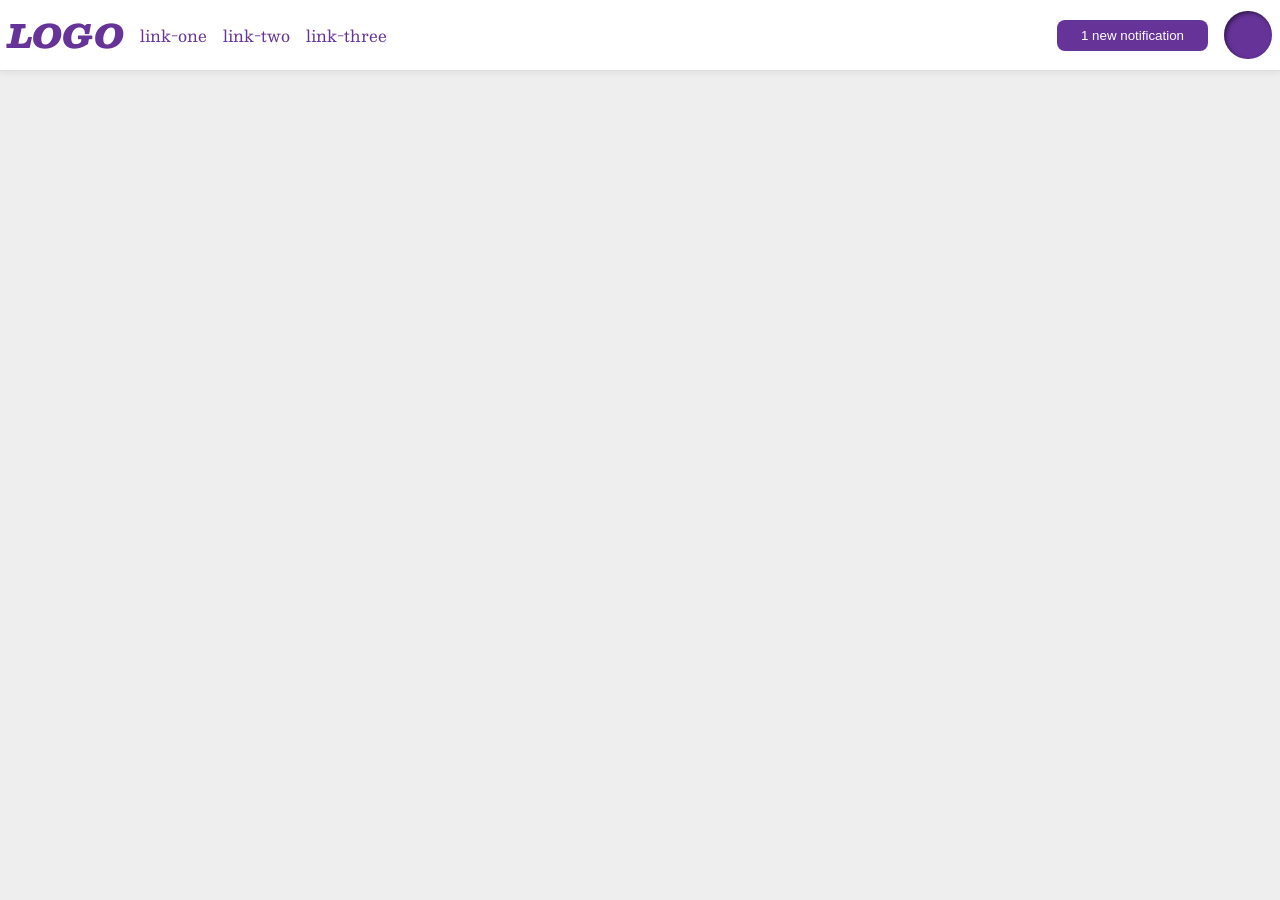
<file: foundations/flex/03-flex-header-2/index.html>
<!DOCTYPE html>
<html lang="en">
  <head>
    <meta charset="UTF-8">
    <meta http-equiv="X-UA-Compatible" content="IE=edge">
    <meta name="viewport" content="width=device-width, initial-scale=1.0">
    <title>Flex Header 2</title>
    <link rel="stylesheet" href="style.css">
  </head>
  <body>
    <div class="header">
      <div class="right">
      <div class="logo">
        LOGO
      </div>
      <ul class="links">
        <li><a href="https://google.com">link-one</a></li>
        <li><a href="https://google.com">link-two</a></li>
        <li><a href="https://google.com">link-three</a></li>
      </ul>
      </div>
      <div class="left">
      <button class="notifications">
        1 new notification
      </button>
      <div class="profile-image"></div>
    </div>
    </div>
  </body>
</html>
</file>
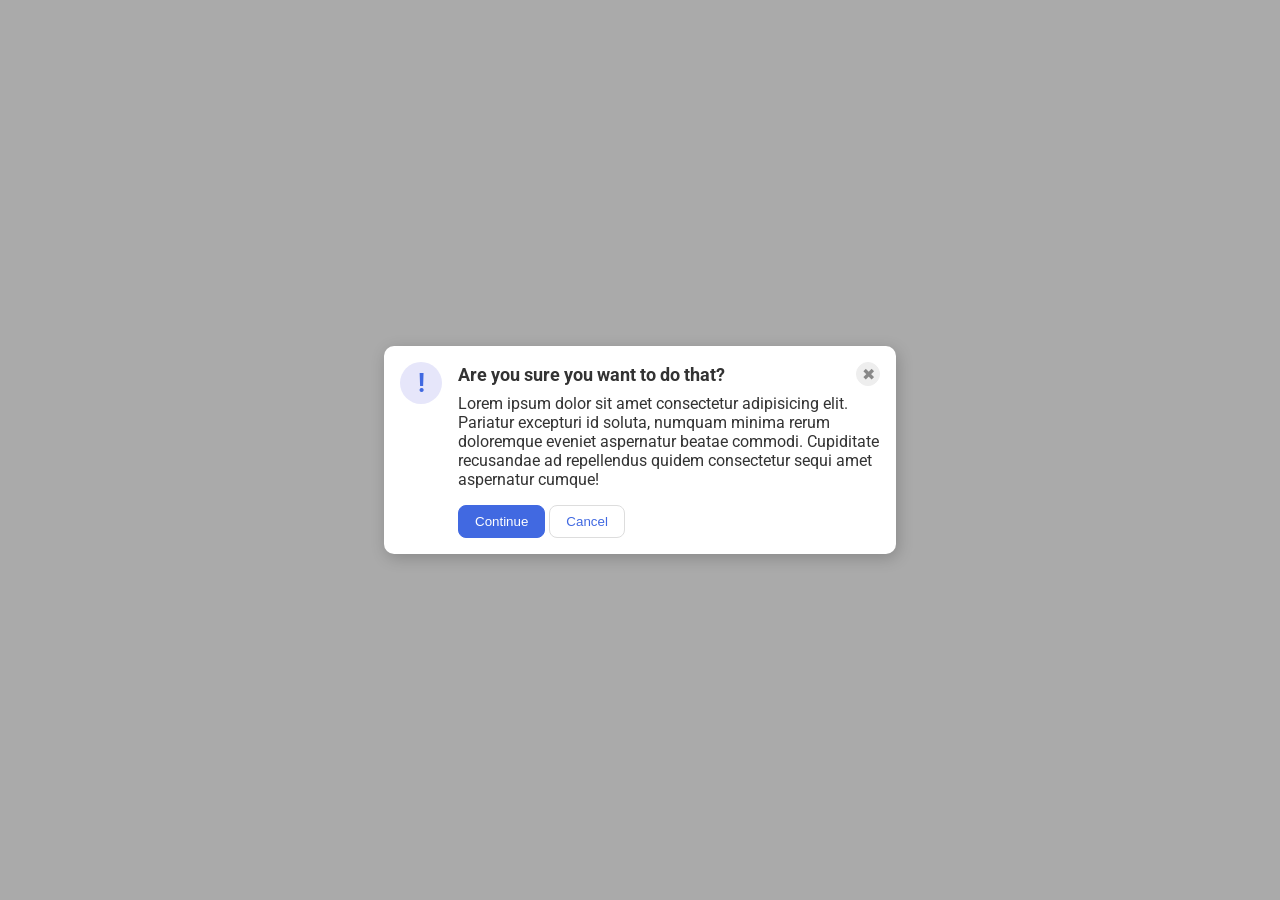
<file: foundations/flex/05-flex-modal/index.html>
<!DOCTYPE html>
<html lang="en">
  <head>
    <meta charset="UTF-8">
    <meta http-equiv="X-UA-Compatible" content="IE=edge">
    <meta name="viewport" content="width=device-width, initial-scale=1.0">
    <link rel="stylesheet" href="style.css">
    <title>Modal</title>
  </head>
  <body>
    <div class="modal">
      <div class="icon">!</div>

      <div class="container">
        <div class="header">Are you sure you want to do that?
          <button class="close-button">✖</button>
        </div>
        <div class="text">Lorem ipsum dolor sit amet consectetur adipisicing elit. Pariatur excepturi id soluta, numquam minima rerum doloremque eveniet aspernatur beatae commodi. Cupiditate recusandae ad repellendus quidem consectetur sequi amet aspernatur cumque!</div>
        <button class="continue">Continue</button>
        <button class="cancel">Cancel</button>
      </div>
    </div>
  </body>
</html>
</file>
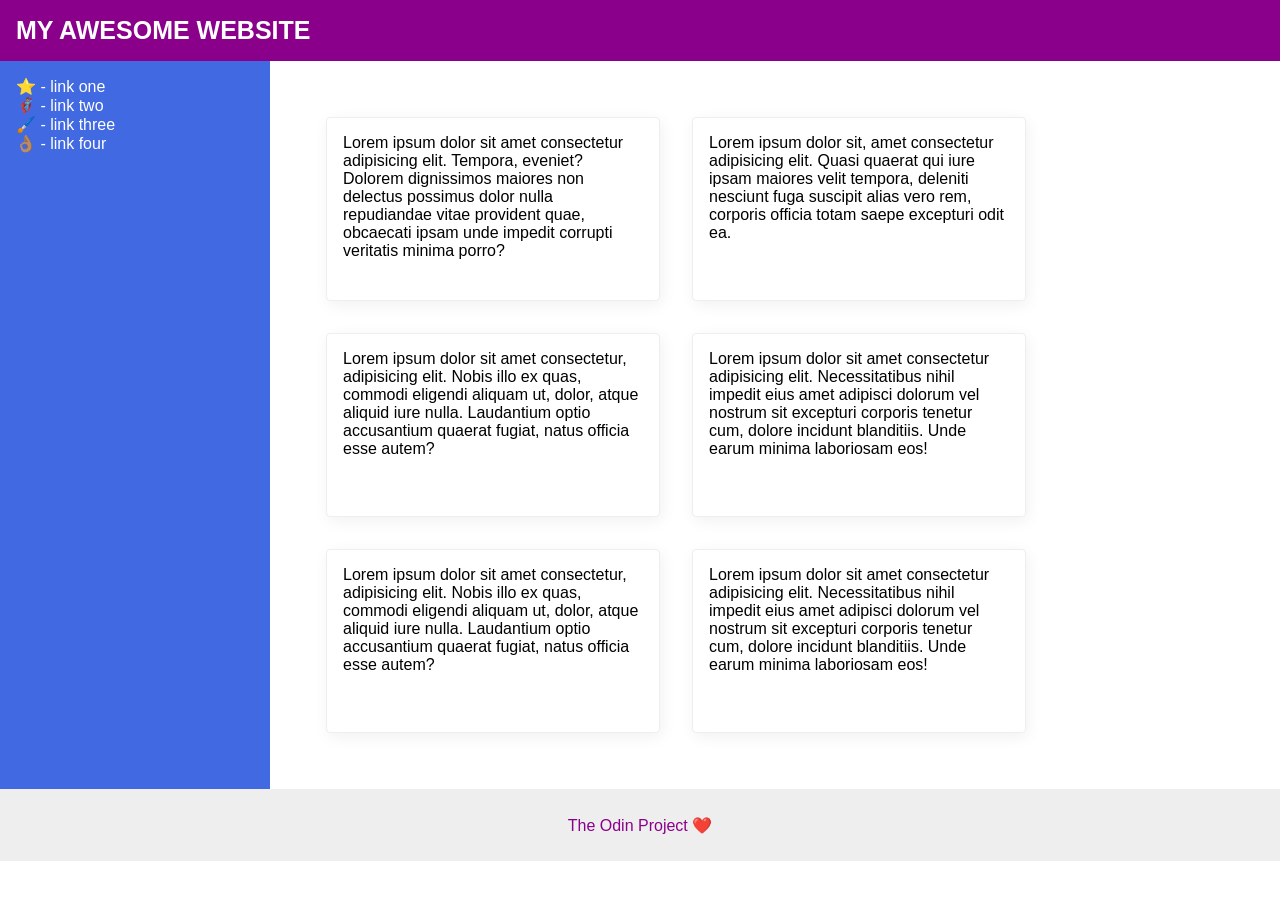
<file: foundations/flex/07-flex-layout-2/index.html>
<!DOCTYPE html>
<html lang="en">
  <head>
    <meta charset="UTF-8">
    <meta http-equiv="X-UA-Compatible" content="IE=edge">
    <meta name="viewport" content="width=device-width, initial-scale=1.0">
    <title>The Holy Grail</title>
    <link rel="stylesheet" href="style.css">
  </head>
  <body>
    <div class="header">
      MY AWESOME WEBSITE
    </div>
    
    <div class="container">
    <div class="sidebar">
      <ul>
        <li><a href="#">⭐ - link one</a></li>
        <li><a href="#">🦸🏽‍♂️ - link two</a></li>
        <li><a href="#">🖌️ - link three</a></li>
        <li><a href="#">👌🏽 - link four</a></li>
      </ul>
    </div>
<div class="card-box">
    <div class="card">Lorem ipsum dolor sit amet consectetur adipisicing elit. Tempora, eveniet? Dolorem dignissimos maiores non delectus possimus dolor nulla repudiandae vitae provident quae, obcaecati ipsam unde impedit corrupti veritatis minima porro?</div>
    <div class="card">Lorem ipsum dolor sit, amet consectetur adipisicing elit. Quasi quaerat qui iure ipsam maiores velit tempora, deleniti nesciunt fuga suscipit alias vero rem, corporis officia totam saepe excepturi odit ea.</div>
    <div class="card">Lorem ipsum dolor sit amet consectetur, adipisicing elit. Nobis illo ex quas, commodi eligendi aliquam ut, dolor, atque aliquid iure nulla. Laudantium optio accusantium quaerat fugiat, natus officia esse autem?</div>
    <div class="card">Lorem ipsum dolor sit amet consectetur adipisicing elit. Necessitatibus nihil impedit eius amet adipisci dolorum vel nostrum sit excepturi corporis tenetur cum, dolore incidunt blanditiis. Unde earum minima laboriosam eos!</div>
    <div class="card">Lorem ipsum dolor sit amet consectetur, adipisicing elit. Nobis illo ex quas, commodi eligendi aliquam ut, dolor, atque aliquid iure nulla. Laudantium optio accusantium quaerat fugiat, natus officia esse autem?</div>
    <div class="card">Lorem ipsum dolor sit amet consectetur adipisicing elit. Necessitatibus nihil impedit eius amet adipisci dolorum vel nostrum sit excepturi corporis tenetur cum, dolore incidunt blanditiis. Unde earum minima laboriosam eos!</div>
    </div>
    </div>
    <div class="footer">
      The Odin Project ❤️
    </div>
  </body>
</html>
</file>
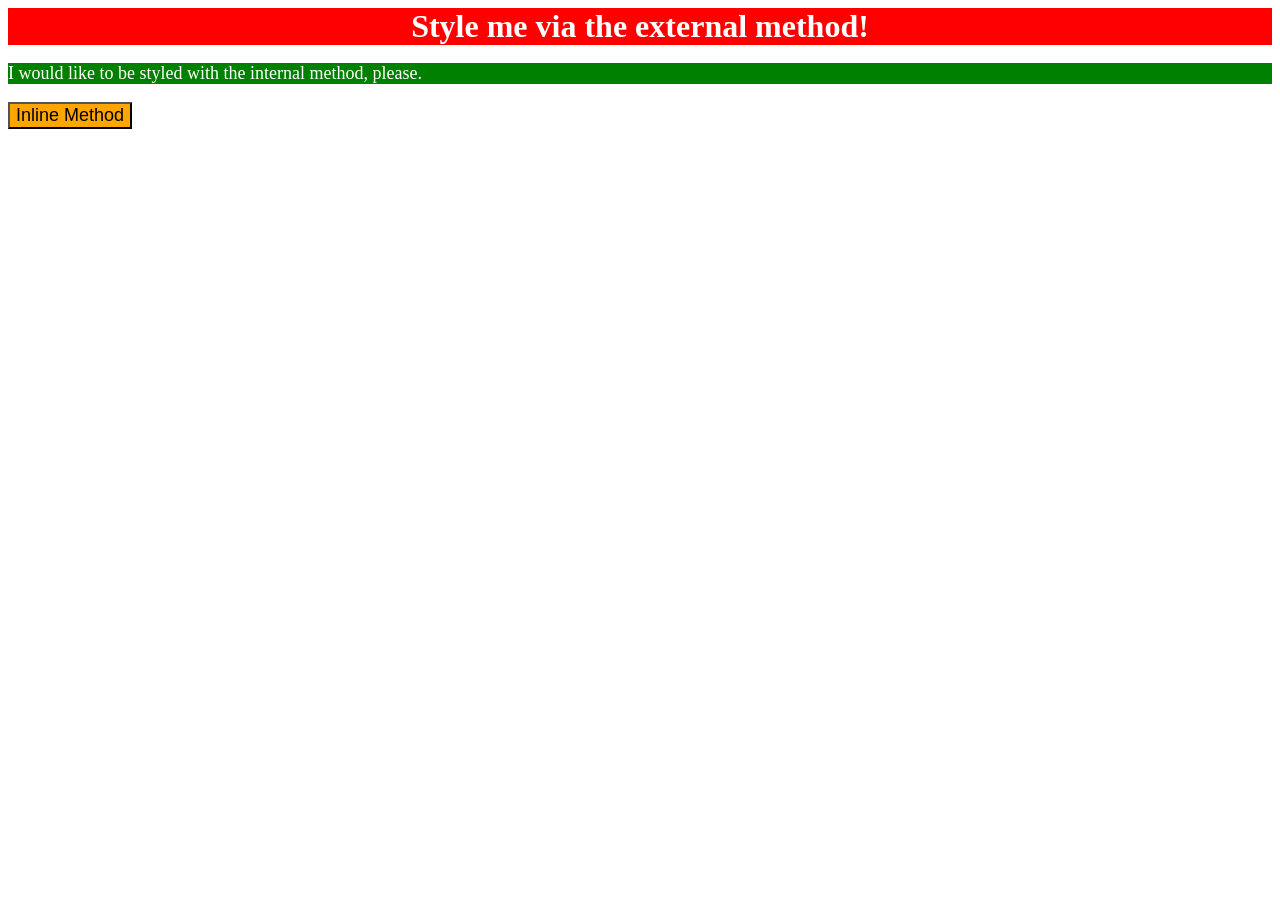
<file: foundations/intro-to-css/01-css-methods/index.html>
<!DOCTYPE html>
<html lang="en">
  <head>
    <meta charset="UTF-8">
    <meta http-equiv="X-UA-Compatible" content="IE=edge">
    <meta name="viewport" content="width=device-width, initial-scale=1.0">
    <link rel="stylesheet" href="style.css">
    <title>Methods for Adding CSS</title>
    <style>
      p{
        background-color: green;
        color: white;
        font-size: 18px;
      }
    </style>
  </head>
  <body>
    <div>Style me via the external method!</div>
    <p>I would like to be styled with the internal method, please.</p>
    <button style="background-color: orange; font-size: 18px;">Inline Method</button>
  </body>
</html>
</file>
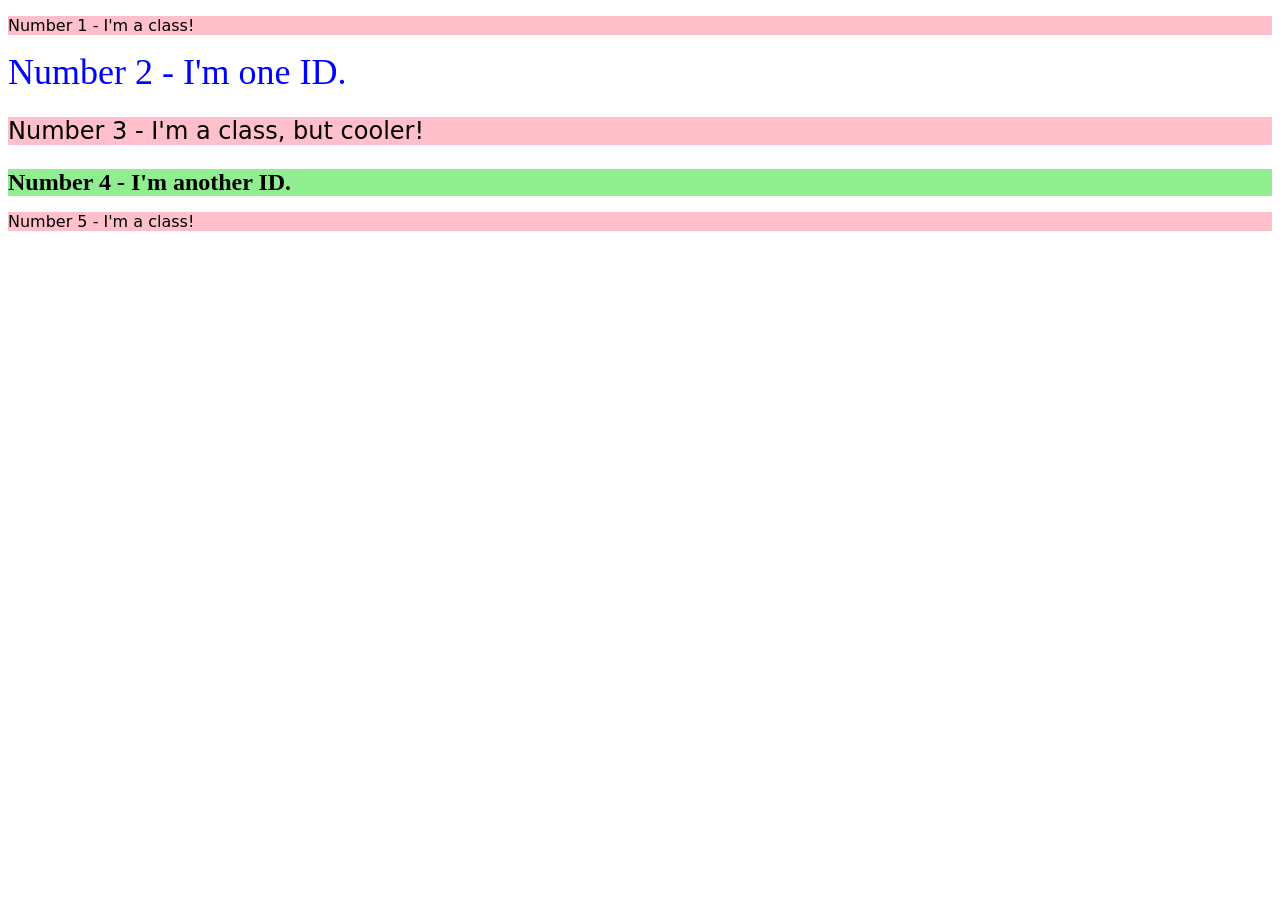
<file: foundations/intro-to-css/02-class-id-selectors/index.html>
<!DOCTYPE html>
<html lang="en">
  <head>
    <meta charset="UTF-8">
    <meta http-equiv="X-UA-Compatible" content="IE=edge">
    <meta name="viewport" content="width=device-width, initial-scale=1.0">
    <title>Class and ID Selectors</title>
    <link rel="stylesheet" href="style.css">
  </head>
  <body>
    <p>Number 1 - I'm a class!</p>
    <div id="number2">Number 2 - I'm one ID.</div>
    <p id="number3">Number 3 - I'm a class, but cooler!</p>
    <div id="number4">Number 4 - I'm another ID.</div>
    <p>Number 5 - I'm a class!</p>
  </body>
</html>
</file>
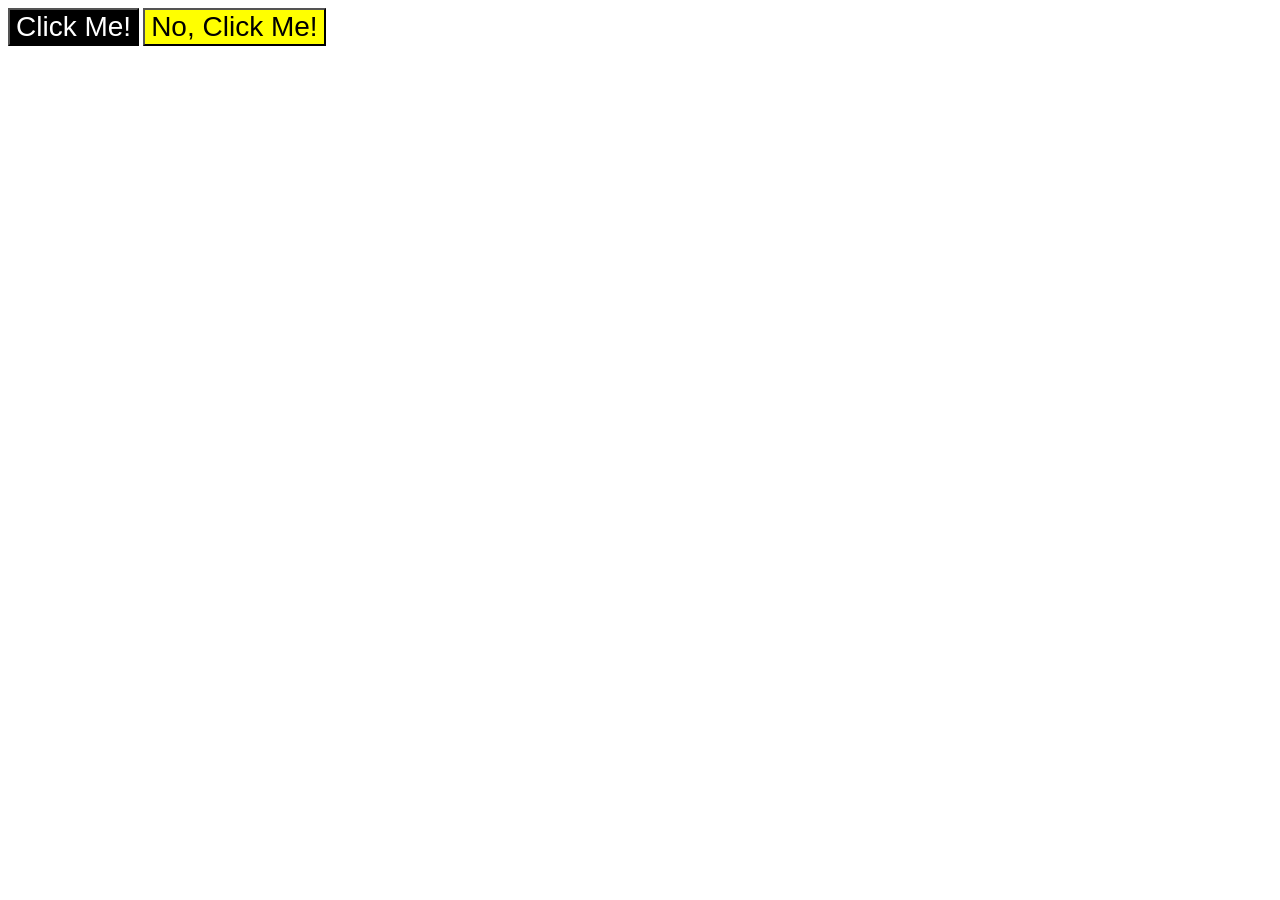
<file: foundations/intro-to-css/03-grouping-selectors/index.html>
<!DOCTYPE html>
<html lang="en">
  <head>
    <meta charset="UTF-8">
    <meta http-equiv="X-UA-Compatible" content="IE=edge">
    <meta name="viewport" content="width=device-width, initial-scale=1.0">
    <title>Grouping Selectors</title>
    <link rel="stylesheet" href="style.css">
  </head>
  <body>
    <button id="button1">Click Me!</button>
    <button id="button2">No, Click Me!</button>
  </body>
</html>
</file>
<file: foundations/flex/03-flex-header-2/style.css>
/* this is some magical font-importing.  
you'll learn about it later. */
@import url('https://fonts.googleapis.com/css2?family=Besley:ital,wght@0,400;1,900&display=swap');

body {
  margin: 0;
  background: #eee;
  font-family: Besley, serif;
}

.header {
  background: white;
  border-bottom: 1px solid #ddd;
  box-shadow: 0 0 8px rgba(0,0,0,.1);
  display: flex;
  justify-content: space-between;
  padding: 8px;
}

.right {
  display: flex;
  align-items: center;
  gap: 16px;
}
.left {
  display: flex;
  align-items: center;
  gap: 16px;
}

.profile-image {
  background: rebeccapurple;
  box-shadow: inset 2px 2px 4px rgba(0,0,0,.5);
  border-radius: 50%;
  width: 48px;
  height: 48px;
}

.logo {
  color: rebeccapurple;
  font-size: 32px;
  font-weight: 900;
  font-style: italic;
}

button {
  border: none;
  border-radius: 8px;
  background: rebeccapurple;
  color: white;
  padding: 8px 24px;
}

a {
  /* this removes the line under our links */
  text-decoration: none;
  color: rebeccapurple;
}

ul {
  list-style-type: none;
  display: flex;
  padding: 0;
  margin: 0;
  gap: 16px;
}
</file>
<file: foundations/flex/05-flex-modal/style.css>
@import url('https://fonts.googleapis.com/css2?family=Roboto:wght@400;700&display=swap');

html, body {
  height: 100%;
}

body {
  font-family: Roboto, sans-serif;
  margin: 0;
  background: #aaa;
  color: #333;
  /* I'll give you this one for free lol */
  display: flex;
  align-items: center;
  justify-content: center;
}

.modal {
  background: white;
  width: 480px;
  border-radius: 10px;
  box-shadow: 2px 4px 16px rgba(0,0,0,.2);
  padding: 16px;
  gap: 16px;
  display: flex;
}

.icon {
  color: royalblue;
  font-size: 26px;
  font-weight: 700;
  background: lavender;
  width: 42px;
  height: 42px;
  border-radius: 50%;
  display: flex;
  align-items: center;
  justify-content: center;
  flex-shrink: 0;
}

.header {
  font-size: 18px;
  font-weight: 700;
  display: flex;
  justify-content: space-between;
  align-items: center;
  margin-bottom: 8px;
}

.close-button {
  background: #eee;
  border-radius: 50%;
  color: #888;
  font-weight: 400;
  font-size: 16px;
  height: 24px;
  width: 24px;
  display: flex;
  align-items: center;
  justify-content: center;
  border: 1px solid #eee;
  padding: 0;
}

button {
  cursor: pointer;
  padding: 8px 16px;
  border-radius: 8px;
}

button.continue {
  background: royalblue;
  border: 1px solid royalblue;
  color: white;
}

button.cancel {
  background: white;
  border: 1px solid #ddd;
  color: royalblue;
}

.text {
  margin-bottom: 16px;
}
</file>
<file: foundations/flex/07-flex-layout-2/style.css>
body {
  font-family: -apple-system, BlinkMacSystemFont, 'Segoe UI', Roboto, Oxygen, Ubuntu, Cantarell, 'Open Sans', 'Helvetica Neue', sans-serif;
  margin: 0;
  min-height: 100vh;
}

.header {
  background: darkmagenta;
  color: white;
  font-weight: 800;
    font-size: 25px;
    padding: 16px;
}

.container
{
  display: flex;
}

.card-box{
  padding: 40px;
  display: grid;
  grid-template-columns: repeat(2, 1fr);
}

.footer {
  height: 72px;
  background: #eee;
  color: darkmagenta;
  display: flex;
  justify-content: center;
  align-items: center;
}

.sidebar {
  min-width: 270px;
  background: royalblue;
  box-sizing: border-box;
}

ul {
    padding: 0;
    margin: 16px;
}

ul li {
  list-style: none;
  list-style-type: none;
}
ul li a {
  color: white;
  text-decoration: none;
}

.card {
  border: 1px solid #eee;
  box-shadow: 2px 4px 16px rgba(0,0,0,.06);
  border-radius: 4px;
      padding: 16px;
    margin: 16px;
    width: 300px;
    height: 150px

}
</file>
<file: foundations/intro-to-css/01-css-methods/style.css>
div{
    background-color: red;
    color: white;
    font-size: 32px;
    text-align: center;
    font-weight: bold;
}
</file>
<file: foundations/intro-to-css/02-class-id-selectors/style.css>
/* Add CSS Styling */
p{
    background-color: pink;
    font-family: Verdana, DejaVu Sans, sans-serif;
}
#number2{
    font-size: 36px;
    color: blue;
}
#number3{
    font-size: 24px;
}
#number4{
    background-color: lightgreen;
    font-size: 24px;
    font-weight: bold;
}
</file>
<file: foundations/intro-to-css/03-grouping-selectors/style.css>
/* Add CSS Styling */
button{
    font-size: 28px;
    font-family: Helvetica, Times New Roman, sans-serif;
}
#button1{
    background-color: black;
    color: white;
}
#button2{
    background-color: yellow;
}
</file>
